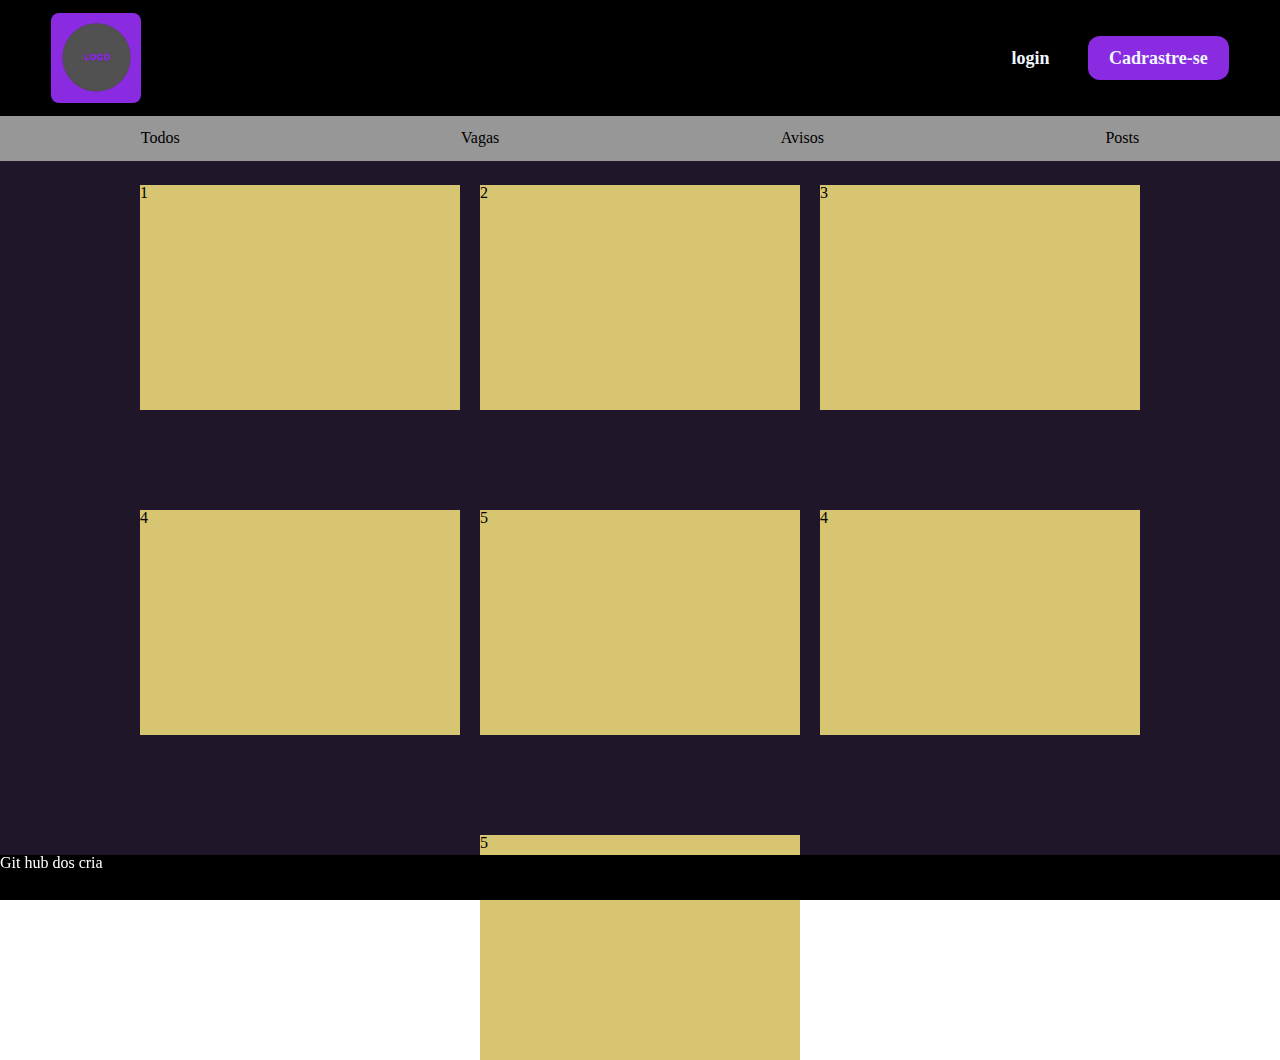
<file: index.html>
<!DOCTYPE html>
<html lang="pt-br">
<head>
    <meta charset="UTF-8">
    <meta name="viewport" content="width=device-width, initial-scale=1.0">
    <title>Mural Proz</title>
    <link rel="stylesheet" href="../style/reset.css">                                   <!--limpa estilo css padrão dos navegadores -->
    <link href='https://fonts.googleapis.com/css?family=Montserrat' rel='stylesheet'>
    <link rel="stylesheet" href="../style/header.css">
    <link rel="stylesheet" href="style/main.css">
    <link rel="stylesheet" href="style/footer.css">
</head>
<body>

    <header class="header__content">
        <div class="header__top">  
            <div class="header__logo">
                <div class="img-background">
                    <img class="header__img" src="imgs/placeholderLogo.png" alt="">
                </div>
            </div>

            <div class="header__h1">
                <h1>Mural da Proz</h1>
            </div>

            <div class="header__user">
                <div class="a-button login">
                   <a class="" href=""> login </a>
                </div>

                 <div class="a-button subscribe">
                    <a href=""> Cadrastre-se</a>
                </div>
            </div>
        </div>
                
        <nav class="header__nav"> 

            <div class="nav__content">
                <ul class="nav__list-sections">
                    <li>Todos</li>
                    <li>Vagas</li>
                    <li>Avisos</li>
                    <li>Posts</li>
                </ul> 
                
            </div>
        </nav>
    </header>

    <main class="main__board">
            <!-- ALERTA DE GAMBIARRA-->
             <!--depois faço direito com o display grid-->

        <div class="post">1</div>
        <div class="post">2</div>
        <div class="post">3</div>
        <div class="post">4</div>
        <div class="post">5</div>
        <div class="post">4</div>
        <div class="post">5</div>
        
    </main>
    
    <footer class="footer__content">
        <div class="footer__credits">
            <div class="credits-github">
                <h1>Git hub dos cria</h1>
            </div>

        </div>
        
    </footer>
</body>
</html>
</file>
<file: style/header.css>
.header__content{
    background-color: black;
    display: flex;
    flex-direction: column;
    width: 100vw;
    height: 15vh;
}


.header__top{
    display: flex;
    flex-direction: row;
    justify-content: space-between;
    margin: 0px 4vw;

}
.header__logo{
    background-color: blueviolet;
    height: 10vh;
    width: 10vh;
    border-radius: 8px;
    margin: 1vw 0px;
}

.header__img{
    height: 10vh;
    width: 10vh;
    padding: 0px;
}

.header__user{
    align-items: center;
    display: flex;
    flex-direction: row;
    width: 20vw;
    text-wrap: nowrap;
}

.header__user .a-button{
    width: 20vw;
    text-align: center;

}

.header__user .a-button a{
    color: aliceblue;
    text-decoration: none;
    font-weight: 600;
    font-size: large;

}

.header__user .subscribe{
    background-color: blueviolet;
    padding: 5%;
    border-radius: 12px;
}

.header__nav{
    background-color: rgb(151, 151, 151);
    width: 100vw;
    height: 5vh;
    flex-wrap: nowrap;
    align-self: flex-end;
}

.nav__content{
    height: 10vh;
}

.nav__list-sections{
    display: flex;
    flex-direction: row;
    align-items: center;
    justify-content: space-around;
    height: 5vh;
}
</file>
<file: style/main.css>
.main__board{
    background-color: #201629;
    width: 100vw;
    height: 80vh;
    display: flex;
    flex-direction: row;
    flex-wrap: wrap;
    justify-content: center;
    align-items: center;

}

.post{
    background-color: rgb(216, 197, 113);
    height: 25vh;
    width: 25%;
    margin: 50px 10px;
}
</file>
<file: style/footer.css>
.footer__content{
    position: fixed;
    background-color: #000;
    width: 100vw;
    height: 5vh;
}

.credits-github{
    color: #fff;
}
</file>
